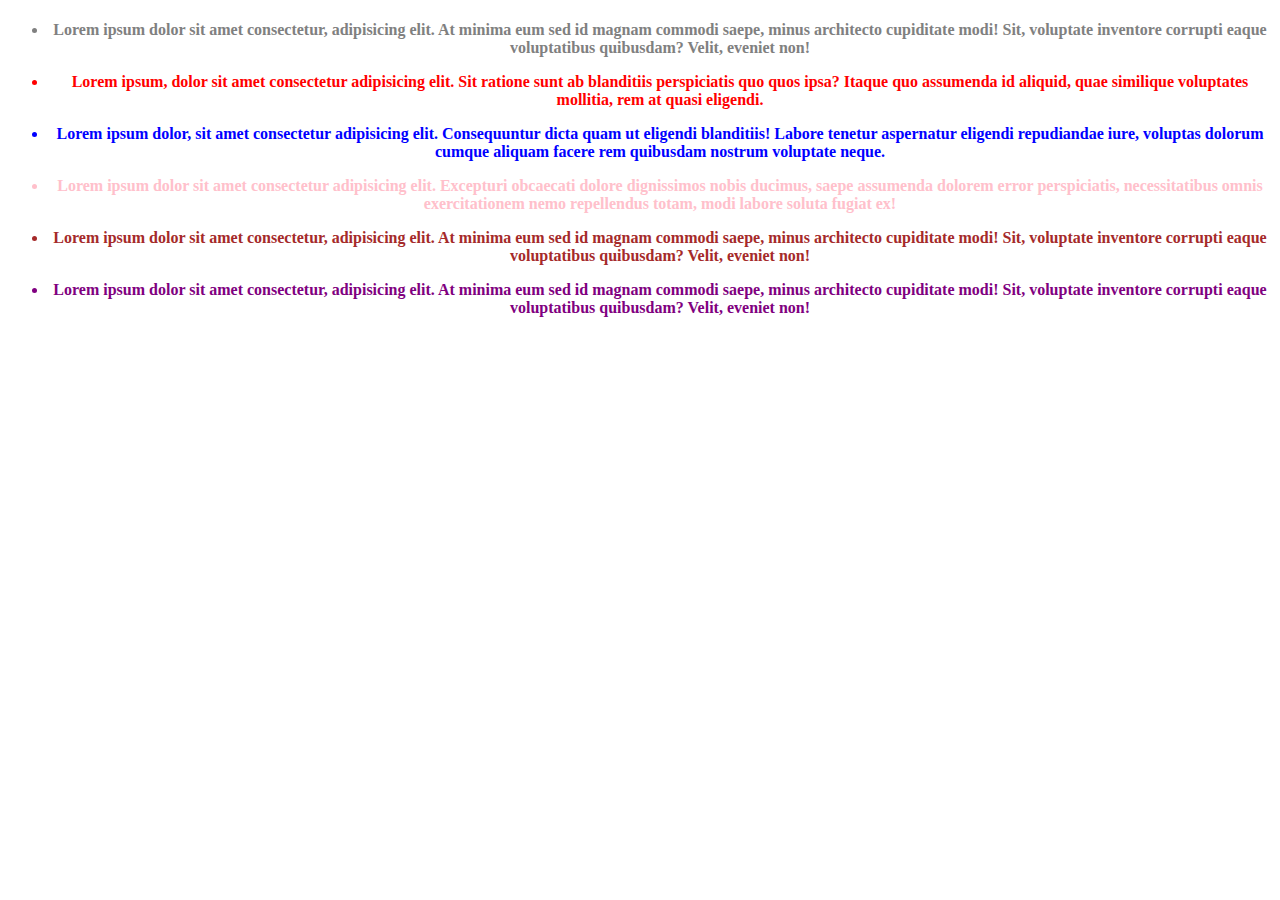
<file: доп.задание_1.html>
<!DOCTYPE html>
<html lang="en">
<head>
    <meta charset="UTF-8">
    <meta name="viewport" content="width=device-width, initial-scale=1.0">
    <meta http-equiv="X-UA-Compatible" content="ie=edge">
    <title>Document</title>
    <link rel="stylesheet" href="style.css">
</head>
<body>
	<div style="text-align: center; float: none">
   <h4>
        <ul>
            <li style="color: gray;">
                <p>Lorem ipsum dolor sit amet consectetur, adipisicing elit. At minima eum sed id magnam commodi saepe, minus architecto cupiditate modi! Sit, voluptate inventore corrupti eaque voluptatibus quibusdam? Velit, eveniet non!</p>
            </li>
            <li style="color: red;">    
                <p>Lorem ipsum, dolor sit amet consectetur adipisicing elit. Sit ratione sunt ab blanditiis perspiciatis quo quos ipsa? Itaque quo assumenda id aliquid, quae similique voluptates mollitia, rem at quasi eligendi.</P>
            </li>
            <li style="color: blue;">        
                <p>Lorem ipsum dolor, sit amet consectetur adipisicing elit. Consequuntur dicta quam ut eligendi blanditiis! Labore tenetur aspernatur eligendi repudiandae iure, voluptas dolorum cumque aliquam facere rem quibusdam nostrum voluptate neque.</p>
            </li>
            <li style="color: pink;">
                <p>Lorem ipsum dolor sit amet consectetur adipisicing elit. Excepturi obcaecati dolore dignissimos nobis ducimus, saepe assumenda dolorem error perspiciatis, necessitatibus omnis exercitationem nemo repellendus totam, modi labore soluta fugiat ex!</p>
            </li>
            <li style="color: brown;">    
                <p>Lorem ipsum dolor sit amet consectetur, adipisicing elit. At minima eum sed id magnam commodi saepe, minus architecto cupiditate modi! Sit, voluptate inventore corrupti eaque voluptatibus quibusdam? Velit, eveniet non!</p>
            </li>
            <li style="color: purple;">
                <p>Lorem ipsum dolor sit amet consectetur, adipisicing elit. At minima eum sed id magnam commodi saepe, minus architecto cupiditate modi! Sit, voluptate inventore corrupti eaque voluptatibus quibusdam? Velit, eveniet non!</p>    
            </li>
        </ul> 
   </h4>
</div>
</body>
</html>
</file>
<file: style.css>
html {
    box-sizing: border-box;
}
*,
*::before,
*::after {
    box-sizing: inherit;
}

.body {
    color: grey;   
}
.site-navigation li {
    display: inline-block;  
}
.site-navigation li:not(:last-child) {
    margin-right: 100px;    
}   
.container {
    width: 911px;
    margin: 0 auto;
    padding: 0px;
}
.artical-list {
    display: inline-block;
    margin-right: 61px;
}
.artical-list:nth-child(2n) {
    margin-right: 0px;
}
.artical-list {
    width: 421px;
    margin: 0;
    padding: 0;
}

.height-width {
    width: 421px;
    height: 279px;
}
</file>
